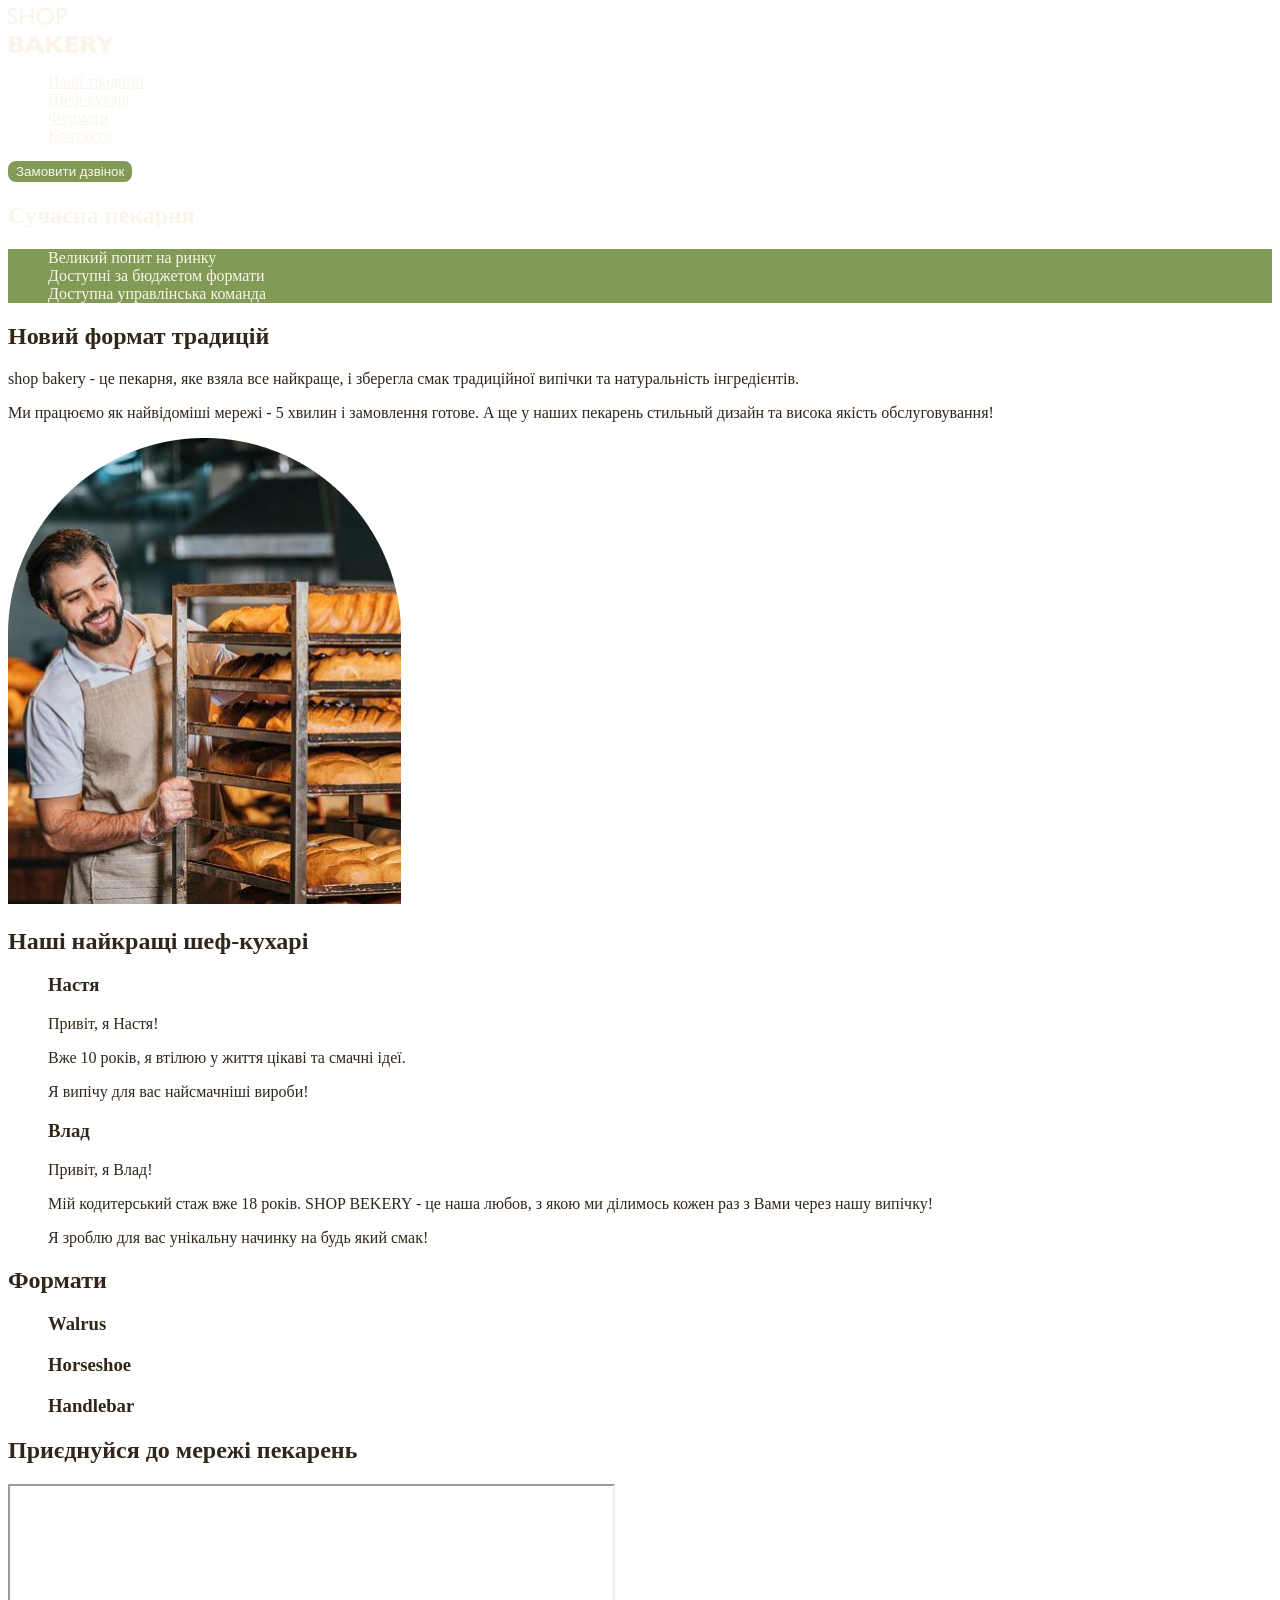
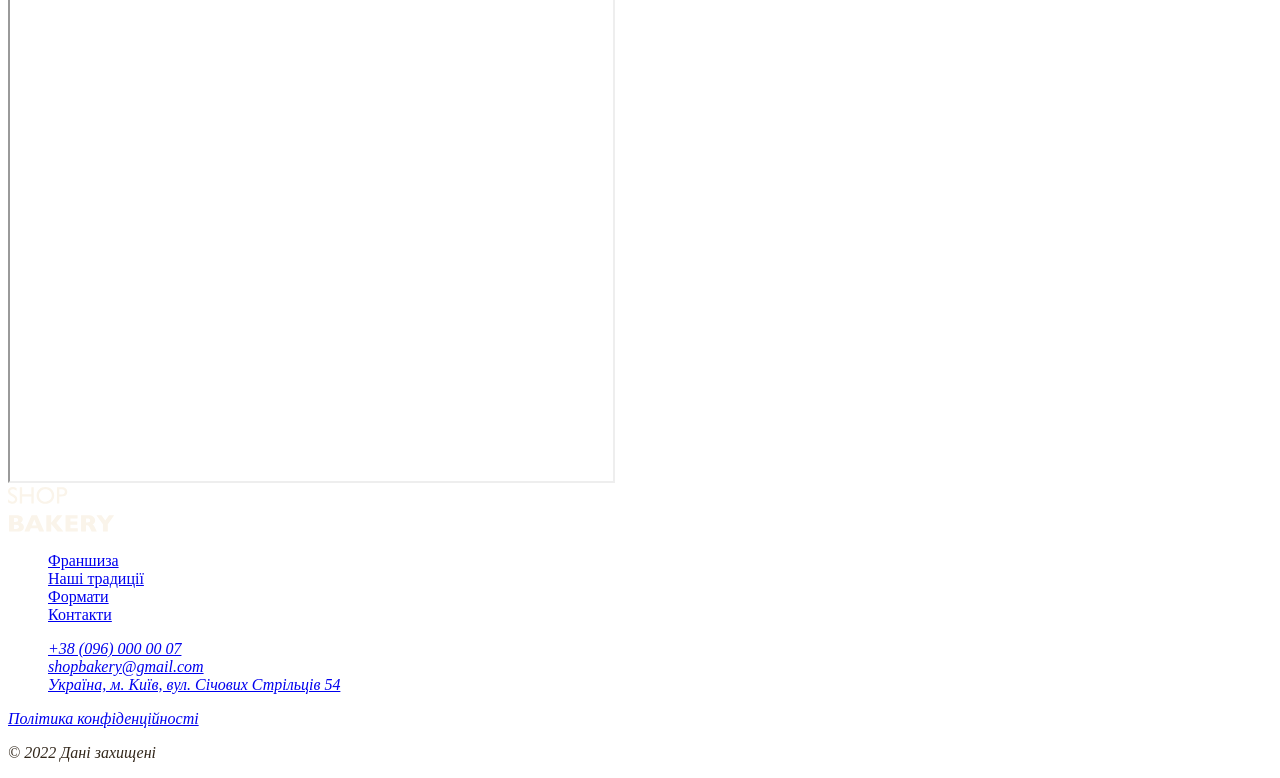
<file: Index.html>
<!doctype html>
<html lang="uk">
  <head>
    <meta charset="UTF-8" />
    <meta http-equiv="X-UA-Compatible" content="IE=edge" />
    <meta name="viewport" content="width=device-width, initial-scale=1.0" />
    <title>Сучасна пекарня</title>
    <link rel="stylesheet" href="./css/styles.css" />
  </head>
  <body>
    <header>
      <nav>
        <a href="/">
          <img src="./Images/logo.svg" alt="Логотип сучасної пекарні" />
        </a>
        <ul>
          <li><a class="link" href="#traditions-section">Наші традиції</a></li>
          <li><a class="link" href="#chefs-section">Шеф-кухарі</a></li>
          <li><a class="link" href="#formats-section">Формати</a></li>
          <li><a class="link" href="#contact-section">Контакти</a></li>
        </ul>
      </nav>
      <button class="button" type="button">Замовити дзвінок</button>
    </header>
    <main>
      <section class="main-section">
        <h1 class="hero-title"><span>Сучасна</span> пекарня</h1>
      </section>
      <section id="traditions-section">
        <ul class="advantages-list">
          <li>Великий попит на ринку</li>
          <li>Доступні за бюджетом формати</li>
          <li>Доступна управлінська команда</li>
        </ul>
        <h2 class="section-title">Новий формат традицій</h2>
        <p>
          <span>shop bakery</span> - це пекарня, яке взяла все найкраще, і
          зберегла смак традиційної випічки та натуральність інгредієнтів.
        </p>
        <p>
          Ми працюємо як найвідоміші мережі -
          <span>5 хвилин і замовлення готове</span>. A ще у наших пекарень
          стильный дизайн та висока якість обслуговування!
        </p>
        <img
          src="Images/baker-man.jpg"
          alt="Чоловік пекар дивиться на батони із посмішкою"
        />
      </section>
      <section id="chefs-section">
        <h2 class="section-title">
          Наші найкращі <span class="accent">шеф-кухарі</span>
        </h2>
        <ul>
          <li>
            <article>
              <h3>Настя</h3>
              <p>Привіт, я Настя!</p>
              <p>Вже 10 років, я втілюю у життя цікаві та смачні ідеї.</p>
              <p>Я випічу для вас найсмачніші вироби!</p>
            </article>
          </li>
          <li>
            <article>
              <h3>Влад</h3>
              <p>Привіт, я Влад!</p>
              <p>
                Мій кодитерський стаж вже 18 років. SHOP BEKERY - це наша любов,
                з якою ми ділимось кожен раз з Вами через нашу випічку!
              </p>
              <p>Я зроблю для вас унікальну начинку на будь який смак!</p>
            </article>
          </li>
        </ul>
      </section>
      <section id="formats-section">
        <h2 class="section-title">Формати</h2>
        <ul>
          <li>
            <article>
              <h3 lang="en">Walrus</h3>
            </article>
          </li>
          <li>
            <article>
              <h3 lang="en">Horseshoe</h3>
            </article>
          </li>
          <li>
            <article>
              <h3 lang="en">Handlebar</h3>
            </article>
          </li>
        </ul>
      </section>
      <section id="contact-section">
        <h2 class="section-title">Приєднуйся до мережі пекарень</h2>
        <iframe
          src="https://www.google.com/maps/embed?pb=!1m18!1m12!1m3!1d2731.998904608772!2d30.48869837655743!3d50.45667757159345!2m3!1f0!2f0!3f0!3m2!1i1024!2i768!4f13.1!3m3!1m2!1s0x40d4ce637c006b2d%3A0xaf86385f19996ff0!2z0LLRg9C70LjRhtGPINCh0ZbRh9C-0LLQuNGFINCh0YLRgNGW0LvRjNGG0ZbQsiwgNTQsINCa0LjRl9CyLCAwMjAwMA!5e1!3m2!1suk!2sua!4v1795536790290!5m2!1suk!2sua"
          width="603"
          height="595"
          allowfullscreen=""
          loading="lazy"
          referrerpolicy="no-referrer-when-downgrade"
        ></iframe>
      </section>
    </main>
    <footer>
      <nav>
        <a href="#">
          <img src="./Images/logo.svg" alt="Логотип сучасної пекарні" />
        </a>
        <ul>
          <li><a href="#">Франшиза</a></li>
          <li><a href="#">Наші традиції</a></li>
          <li><a href="#">Формати</a></li>
          <li><a href="#">Контакти</a></li>
        </ul>
      </nav>
      <address>
        <ul>
          <li><a href="tel:+380960000007">+38 (096) 000 00 07</a></li>
          <li>
            <a href="mailto:shopbakery@gmail.com">shopbakery@gmail.com</a>
          </li>
          <li>
            <a href="https://maps.app.goo.gl/pnP8yZ31akV4FsX86" target="_blank"
              >Україна, м. Київ, вул. Січових Стрільців 54</a
            >
          </li>
          <li>
            <a href="#">
              <!-- facebook icon -->
            </a>
          </li>
          <li>
            <a href="#">
              <!-- instagram icon -->
            </a>
          </li>
        </ul>
        <a href="#" target="_blank">Політика конфіденційності</a>
        <p>&copy; 2022 Дані захищені</p>
      </address>
    </footer>
  </body>
</html>
</file>
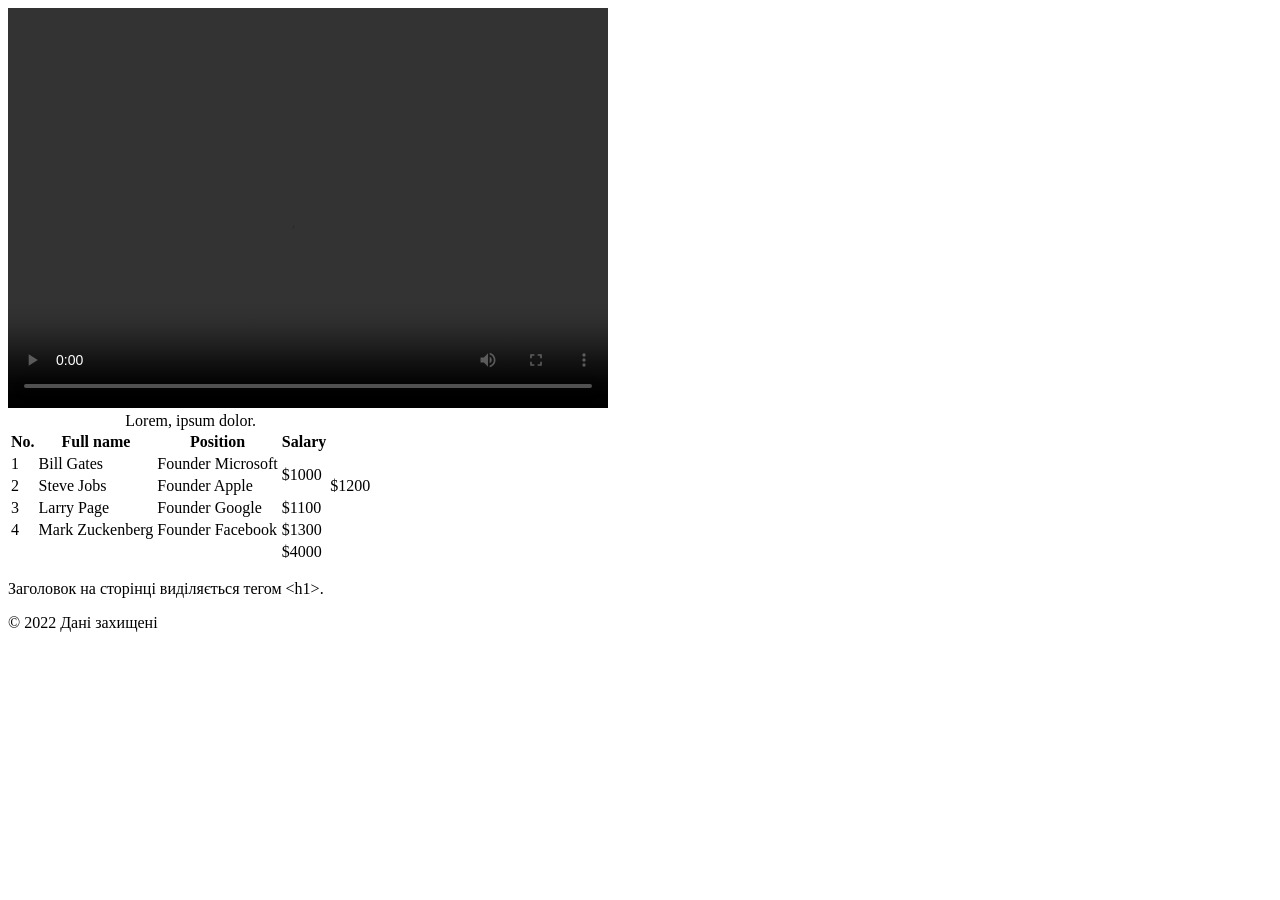
<file: Test.html>
<!doctype html>
<html lang="en">
  <head>
    <meta charset="UTF-8" />
    <meta name="viewport" content="width=device-width, initial-scale=1.0" />
    <title>Test HTML page</title>
  </head>
  <body>
    <video controls width="600" height="400" loop autoplay>
      <source src="./Media/test_video.webm" type="video/webm" />
      <source src="./Media/test_video.mp4" type="video/mp4" />
    </video>
    <table>
      <caption>
        Lorem, ipsum dolor.
      </caption>
      <thead>
        <tr>
          <th>No.</th>
          <th>Full name</th>
          <th>Position</th>
          <th>Salary</th>
        </tr>
      </thead>
      <tbody>
        <tr>
          <td>1</td>
          <td>Bill Gates</td>
          <td>Founder Microsoft</td>
          <td rowspan="2">$1000</td>
        </tr>
        <tr>
          <td>2</td>
          <td>Steve Jobs</td>
          <td>Founder Apple</td>
          <td>$1200</td>
        </tr>
        <tr>
          <td>3</td>
          <td>Larry Page</td>
          <td>Founder Google</td>
          <td>$1100</td>
        </tr>
        <tr>
          <td>4</td>
          <td>Mark Zuckenberg</td>
          <td>Founder Facebook</td>
          <td>$1300</td>
        </tr>
      </tbody>
      <tfoot>
        <tr>
          <td></td>
          <td></td>
          <td></td>
          <td>$4000</td>
        </tr>
      </tfoot>
      <!-- <tfoot></tfoot> -->
    </table>

    <!-- <iframe
      width="560"
      height="315"
      src="https://www.youtube.com/embed/2PuFyjAs7JA?si=KJXXz78V6pDLVzdL"
      title="YouTube video player"
      frameborder="0"
      allow="
        accelerometer;
        autoplay;
        clipboard-write;
        encrypted-media;
        gyroscope;
        picture-in-picture;
        web-share;
      "
      referrerpolicy="strict-origin-when-cross-origin"
      allowfullscreen
    ></iframe> -->
    <p>Заголовок на сторінці виділяється тегом &lth1&gt.</p>
    <p>&copy; 2022 Дані захищені</p>
  </body>
</html>
</file>
<file: css/styles.css>
:root {
  --color-primary-dark: #31261a;
  --color-primary-light: #faf4ea;
  --color-brand-light: #819b57;
  --color-brand-dark: #465929;
}

/* Base */
body {
  color: var(--color-primary-dark);
}
ul {
  list-style-type: none;
}

/* Button */
.button {
  color: var(--color-primary-light);
  background-color: var(--color-brand-light);
  border: 2px solid var(--color-brand-light);
  border-radius: 8px;
  cursor: pointer;
}

.button:hover {
  color: var(--color-brand-dark);
  background-color: transparent;
}

/* Link */
.link {
  color: var(--color-primary-light);
}

.link:hover {
  color: var(--color-brand-light);
}
/* Hero section */
.hero-title {
  color: var(--color-primary-light);
}

.hero-title .accent {
  color: var(--color-brand-light); /*HEX value */
}

/* Advantages section*/
.advantages-list {
  color: var(--color-primary-light);
  background-color: var(--color-brand-light);
}

.section-title.accent {
  color: var(--color-brand-dark);
}
</file>
